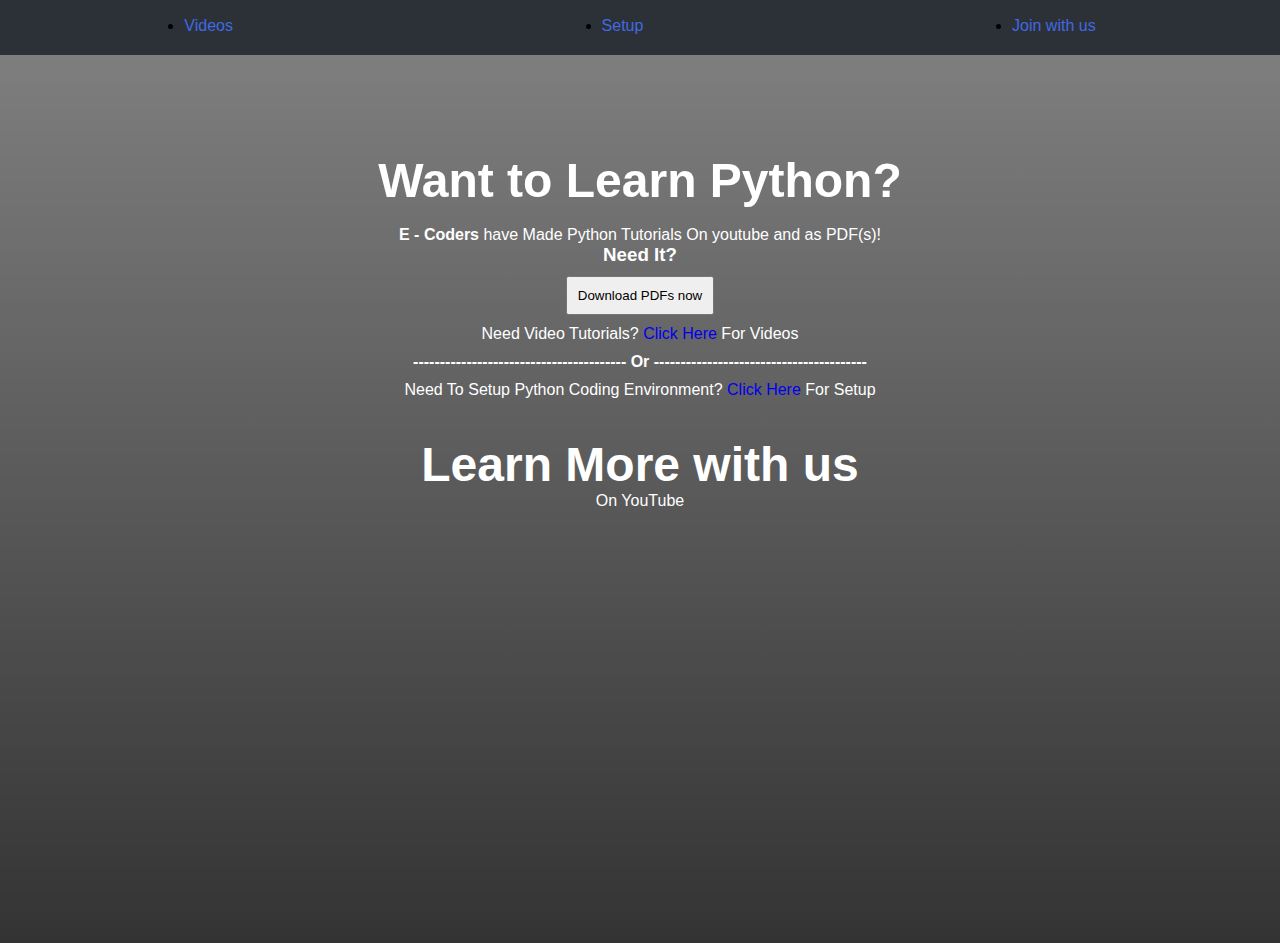
<file: index.html>
<!DOCTYPE html>
<html lang="en">
<head>
    <meta charset="UTF-8">
    <title>Home</title>
    <link rel="shortcut icon" href="./favicon.png" type="image/x-icon">
    <link rel="stylesheet" href="styles.css">
    <meta charset="utf-8">
    <meta name="viewport" content="width=device-width,initial-scale=1">
</head>
<body>
    <header>
        <ul>
            <li class="btn"><a href="https://e-coders.github.io/PythonTutorials/">Videos</a></li>
            <li class="btn"><a href="Setup.html">Setup</a></li>
	    <li class="btn"><a href="Contribute.html">Join with us</a></li>
        </ul>
    </header><br>
    <section>
	<div class="center margin"><h1><br><br>Want to Learn Python?</h1><br><p><b>E - Coders</b> have Made Python Tutorials On youtube and as PDF(s)!</p><h3>Need It? <div class="margin-2"></div><a href="Python Tutorials PDFs by E - Coders.zip"><button><div class="margin-2">Download PDFs now</div></button></a></h3>
<p></p><p><div class="margin-2">Need Video Tutorials? <a href="https://e-coders.github.io/PythonTutorials/">Click Here</a> For Videos</div></p>    <b>---------------------------------------- Or ----------------------------------------</b>
<p><div class="margin-2">
Need To Setup Python Coding Environment? <a href="https://www.youtube.com/watch?v=VSLhxl6gsC4">Click Here</a> For Setup</p>	</div><br>
<div class="margin-2">
    <a href="https://www.youtube.com/channel/UCfTTIgSYOwY3gmCI7YhisEA">
        <h1>
        <div class="txt">Learn More with us</div>
    </h1>
    <p>
    <div class="txt">On YouTube</div>
</p>
</a>
</div>

    </section>
</body>
</html>
</file>
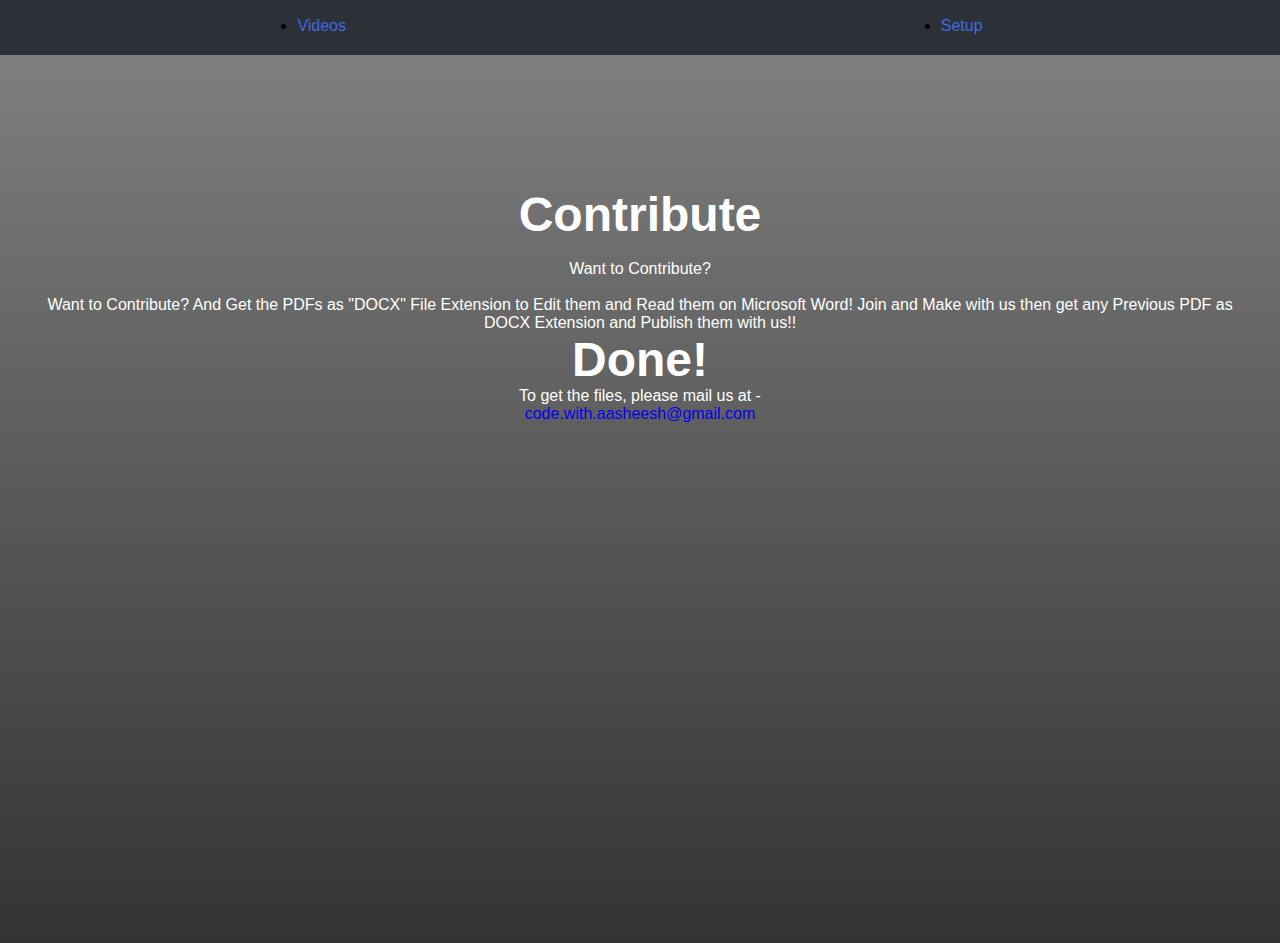
<file: Contribute.html>
<!DOCTYPE html>
<html lang="en">
<head>
    <meta charset="UTF-8">
    <title>Contribute</title>
    <link rel="shortcut icon" href="./favicon.png" type="image/x-icon">
    <link rel="stylesheet" href="styles.css">
    <meta charset="utf-8">
    <meta name="viewport" content="width=device-width,initial-scale=1">
</head>
<body>
    <header>
        <ul>
            <li class="btn"><a href="https://e-coders.github.io/PythonTutorials/">Videos</a></li>
            <li class="btn"><a href="Setup.html">Setup</a></li>
        </ul>
    </header><br>
    <section>
	<div class="center margin">
        <br><br><br><br><br><br><br><br><h1>Contribute</h1><br><p>Want to Contribute?</p><br><p>
            Want to Contribute? And Get the PDFs as "DOCX" File Extension to Edit them and Read them on Microsoft Word! Join and Make with us then get any Previous PDF as DOCX Extension and Publish them with us!!
            <h1>Done!</h1><p>To get the files, please mail us at - </p></p>
            <p><a href="mailto:code.with.aasheesh@gmail.com">code.with.aasheesh@gmail.com</a></p>
    </div>
    </section>
</body>
</html>
</file>
<file: styles.css>
*{
    margin: 0;
    padding: 0;
    box-sizing: border-box;
    font-family: sans-serif;
}
body{
    overflow: hidden;
}
header{
    position: fixed;
    background: #1c232e;
    width: 100%;
    height: 55px;
transition: 0.8s;
}
header:hover{
    background: #2c3138;
}
header ul{
    position: relative;
    top: 30%;
    display: flex;
    flex-direction: row;
    justify-content: space-around;
}
header ul li a{
    text-decoration: none;
    color: royalblue;
    transition: 0.6s;
}
header ul li a:hover{
    color: red;
}
section{
    width: 100%;
    height: 100vh;
    background-image: linear-gradient(rgba(0,0,0,0.5),rgba(0,0,0,0.8)),url(https://github.com/Educational-Websites/PythonTutorialsPDFs/blob/main/Python.png?raw=true);
    background-position: center;
    background-size: cover;
    color: #fff;
}
section h1{
    position: relative;
    font-size: 3em;
    top: 10%;
}
section h1 span{
    position: relative;
    left: 10%;
    color: rgb(51, 51, 247);
}
section h2{
    position: relative;
    font-size: 1.5em;
}
a{
    text-decoration: none;
}
.margin{
    margin:25px;
}
.center{
    display: block;
    text-align:center;
}
.margin-2{
    margin:10px;}
.txt{
    color: white;    
}
@media (pointer:coarse){
    body{
        overflow: scroll;
    }
}
</file>
